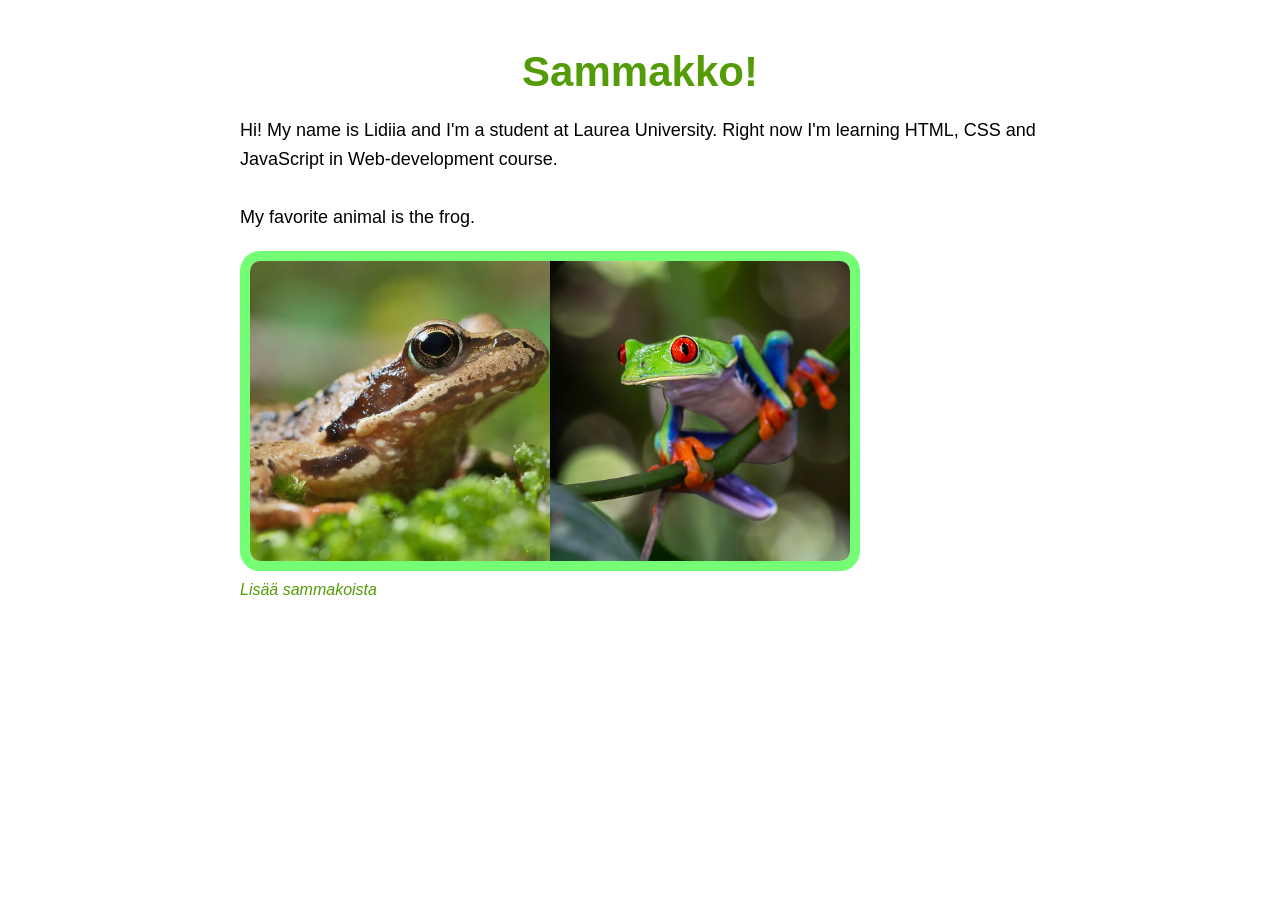
<file: WS01_HTML_basic/index.html>
<!doctype html>
<html lang="fi">
  <head>
    <meta charset="UTF-8" />
    <link rel="stylesheet" href="main.css" />
    <title>Lempieläimeni</title>
  </head>
  <body>
    <h1>Sammakko!</h1>

    <p>
      Hi! My name is Lidiia and I'm a student at Laurea University. Right now
      I'm learning HTML, CSS and JavaScript in Web-development course.
      <br /><br />
      My favorite animal is the frog.
    </p>
    <div>
      <img
        src="img/sammako.webp"
        alt="Sammakko istuu ruohikossa"
        class="img1"
      />
      <img src="img/frog.jpg" alt="Sammakko istuu" class="img2" />
    </div>
    <a href="https://fi.wikipedia.org/wiki/Sammakko" target="_blank">
      Lisää sammakoista
    </a>
  </body>
</html>
</file>
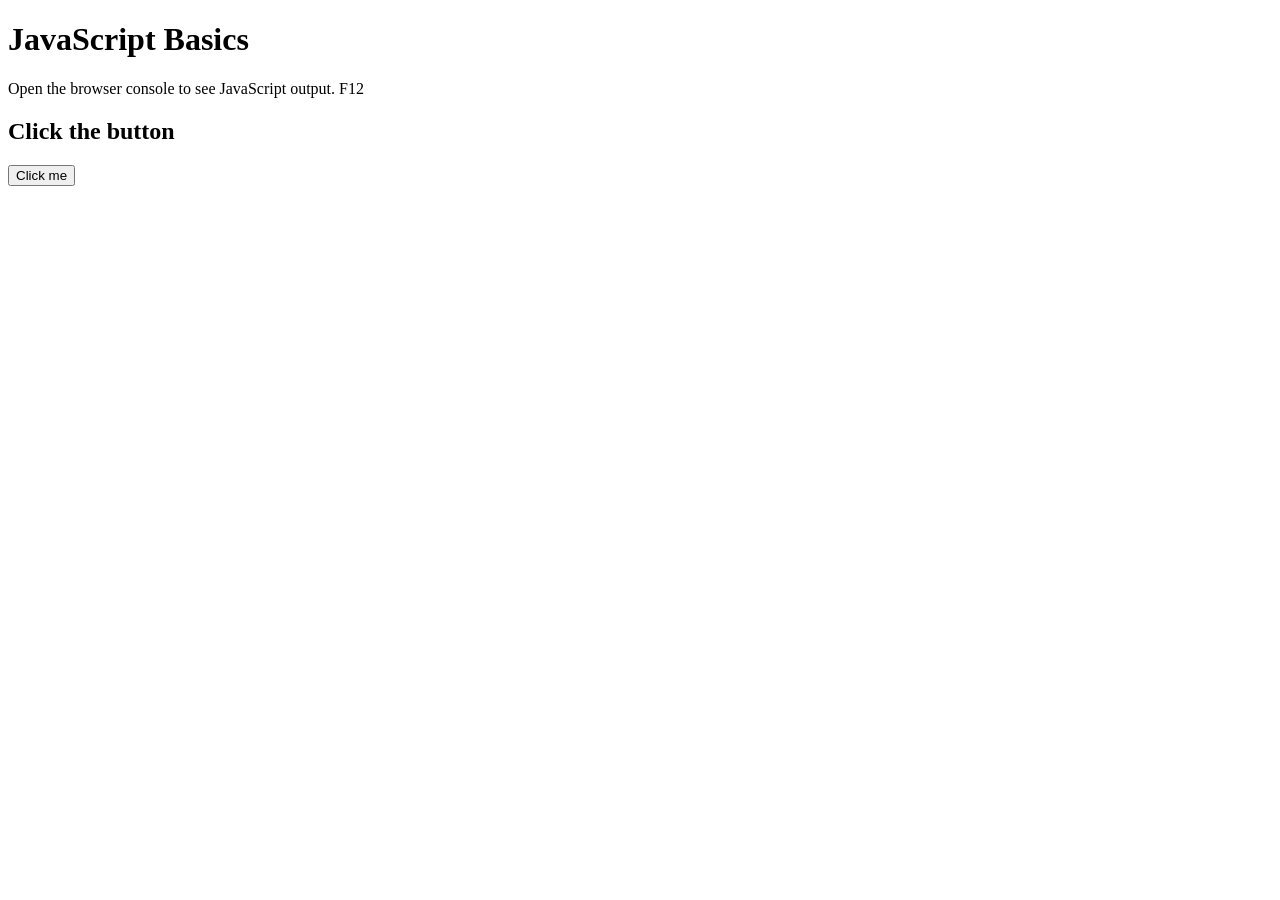
<file: WS02_JavaScript/index.html>
<!doctype html>
<html lang="en">
  <head>
    <meta charset="UTF-8" />
    <meta name="viewport" content="width=device-width, initial-scale=1.0" />
    <title>JavaScript Basics</title>
  </head>

  <body>
    <h1>JavaScript Basics</h1>
    <p>Open the browser console to see JavaScript output. F12</p>

    <h2>Click the button</h2>
    <button id="myButton">Click me</button>
    <!--Link to JavaScript file-->
    <script src="js/script.js"></script>
  </body>
</html>
</file>
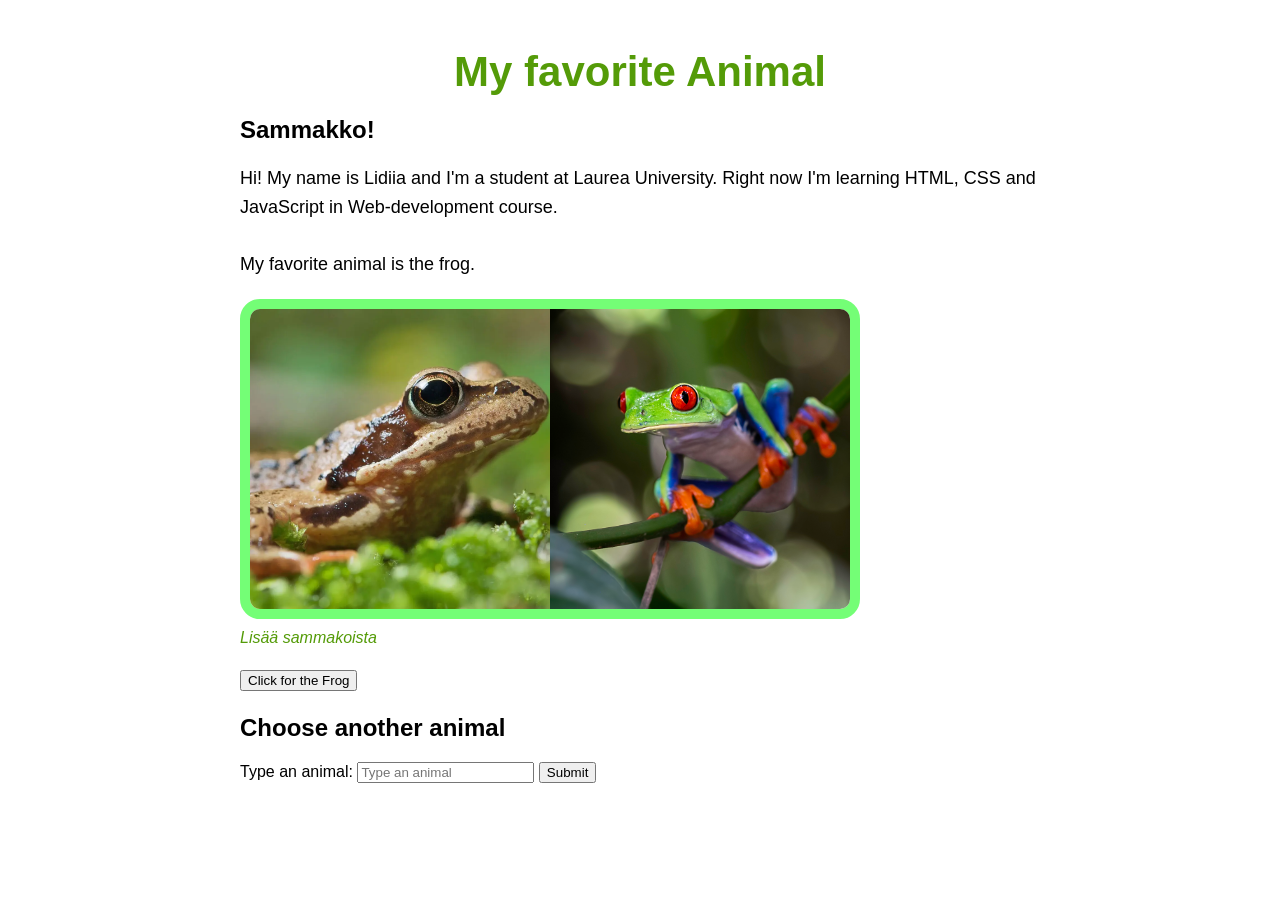
<file: WS03_ANIMAL/index.html>
<!doctype html>
<html lang="fi">
  <head>
    <meta charset="UTF-8" />
    <link rel="stylesheet" href="main.css" />
    <title>Lempieläimeni</title>

    <script src="animal.js" defer></script>
  </head>
  <body>
    <h1 id="animalTitle">My favorite Animal</h1>
    <h2>Sammakko!</h2>

    <p>
      Hi! My name is Lidiia and I'm a student at Laurea University. Right now
      I'm learning HTML, CSS and JavaScript in Web-development course.
      <br /><br />
      My favorite animal is the frog.
    </p>
    <div>
      <img
        src="img/sammako.webp"
        alt="Sammakko istuu ruohikossa"
        class="img1"
      />
      <img src="img/frog.jpg" alt="Sammakko istuu" class="img2" />
    </div>
    <a href="https://fi.wikipedia.org/wiki/Sammakko" target="_blank">
      Lisää sammakoista
    </a>
    <p><button id="animalButton">Click for the Frog</button></p>

    <h2>Choose another animal</h2>
    
   
    <form id ="animalForm">
      <label for = "animalInput">Type an animal:</label>
      <input id="animalInput" type="text" placeholder="Type an animal">
      <button type="submit">Submit</button>
    </form>

     <p id="animalOutput"></p>

  
  </body>
</html>
</file>
<file: WS01_HTML_basic/main.css>
body {
    font-family: Helvetica, sans-serif;
    max-width: 800px;
    margin: 0 auto;
    padding: 20px;
}

h1 {
    color: hsl(89, 90%, 32%);
    font-size: 42px;
    margin-bottom: 20px;
    text-align: center;
}

p {
    font-size: 18px;
    line-height: 1.6;
    margin-bottom: 20px;

}

img {
    max-width: 300px;
    height: 300px;
    object-fit: cover;
}
.img1 {
    border-top-left-radius: 10px;
    border-bottom-left-radius: 10px;
}
.img2 {
    border-top-right-radius: 10px;
    border-bottom-right-radius: 10px;
}

div {
    display: flex;
    gap: 0;
    border: 10px solid  #74fe76;
    border-radius: 20px;
    width: fit-content;
}

a {
    color: hsl(89, 90%, 32%);
    text-decoration: none;
    font-style: italic;
    display: block;
    margin-top: 10px;
}

a:hover {
    text-decoration: underline;
}
</file>
<file: WS03_ANIMAL/main.css>
body {
    font-family: Helvetica, sans-serif;
    max-width: 800px;
    margin: 0 auto;
    padding: 20px;
}

h1 {
    color: hsl(89, 90%, 32%);
    font-size: 42px;
    margin-bottom: 20px;
    text-align: center;
}

p {
    font-size: 18px;
    line-height: 1.6;
    margin-bottom: 20px;

}

img {
    max-width: 300px;
    height: 300px;
    object-fit: cover;
}
.img1 {
    border-top-left-radius: 10px;
    border-bottom-left-radius: 10px;
}
.img2 {
    border-top-right-radius: 10px;
    border-bottom-right-radius: 10px;
}

div {
    display: flex;
    gap: 0;
    border: 10px solid  #74fe76;
    border-radius: 20px;
    width: fit-content;
}

a {
    color: hsl(89, 90%, 32%);
    text-decoration: none;
    font-style: italic;
    display: block;
    margin-top: 10px;
}

a:hover {
    text-decoration: underline;
}
</file>
